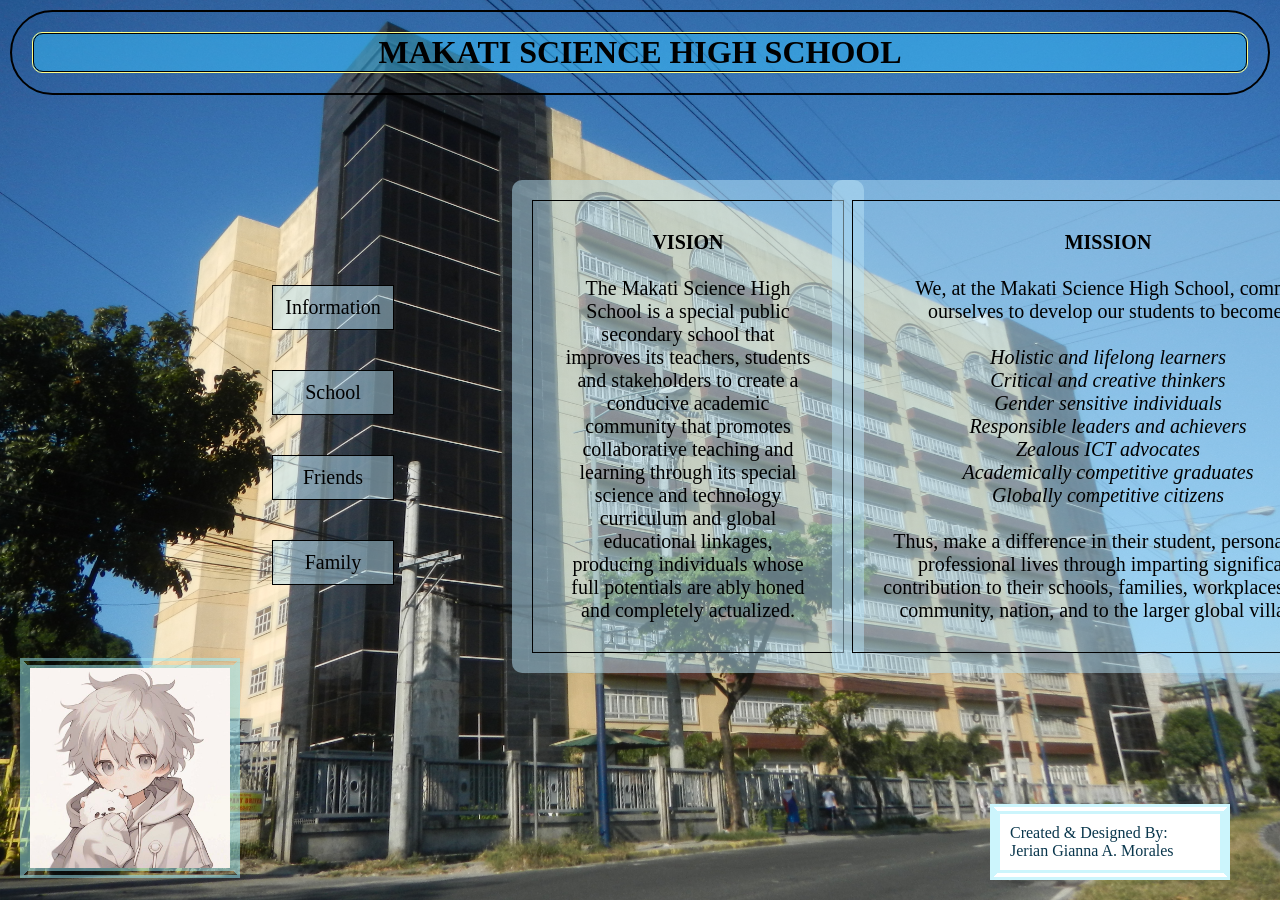
<file: index.html>
<!DOCTYPE html>
<html lang="en">
<head>
    <meta charset="UTF-8">
    <meta name="viewport" content="width=device-width, initial-scale=1.0">
    <title>Homepage</title>
    <link rel="stylesheet" href="index.css">
</head>
<body>
    <header>
        <div class="headban">
            <div class="transban">
                <h1>MAKATI SCIENCE HIGH SCHOOL</h1>
            </div>
        </div>
    </header>
    <section>
        <div class="position">
            <div class="vision">
                <p>
                    <b>VISION</b><br><br>The Makati Science High School is a special public secondary school that improves its teachers, students and stakeholders to create a conducive academic community that promotes collaborative teaching and learning through its special science and technology curriculum and global educational linkages, producing individuals whose full potentials are ably honed and completely actualized.
                </p>
            </div>
        </div>
    </section>
    <section>
        <div class="positiontwo">
            <div class="mission">
                <p>
                    <b>MISSION</b><br><br>We, at the Makati Science High School, commit ourselves to develop our students to become;<br><br><i>Holistic and lifelong learners</i><br><i> Critical and creative thinkers</i><br><i>Gender sensitive individuals</i><br><i>Responsible leaders and achievers </i><br><i>Zealous ICT advocates </i><br><i>Academically competitive graduates </i><br><i>Globally competitive citizens</i><br><br>
                    Thus, make a difference in their student, personal and professional lives through imparting significant contribution to their schools, families, workplaces, local community, nation, and to the larger global villages.
                </p>
            </div>
        </div>
    </section>
    <section>
        <div class="pop" id="info">
            <div class="button">
                <a href="info.html">Information</a>
            </div>
        </div>
        <div class="pop" id="school">
            <div class="button">
                <a href="study.html">School</a>
            </div>
        </div>
        <div class="pop" id="yobuddy">
            <div class="button">
                <a href="pal.html">Friends</a>
            </div>
        </div>
        <div class="pop" id="wspfam">
            <div class="button">
                <a href="fam.html">Family</a>
            </div>
        </div>
    </section>
    <footer>
        <div class="foot">
            <p id="try">
                Created & Designed By: <br> Jerian Gianna A. Morales
            </p>
            <div class="frame">
                <img class="image" src="images/pfp2.jpg" alt="pfp2" height="200px">
            </div>
        </div>
    </footer>
</body>
</html>
</file>
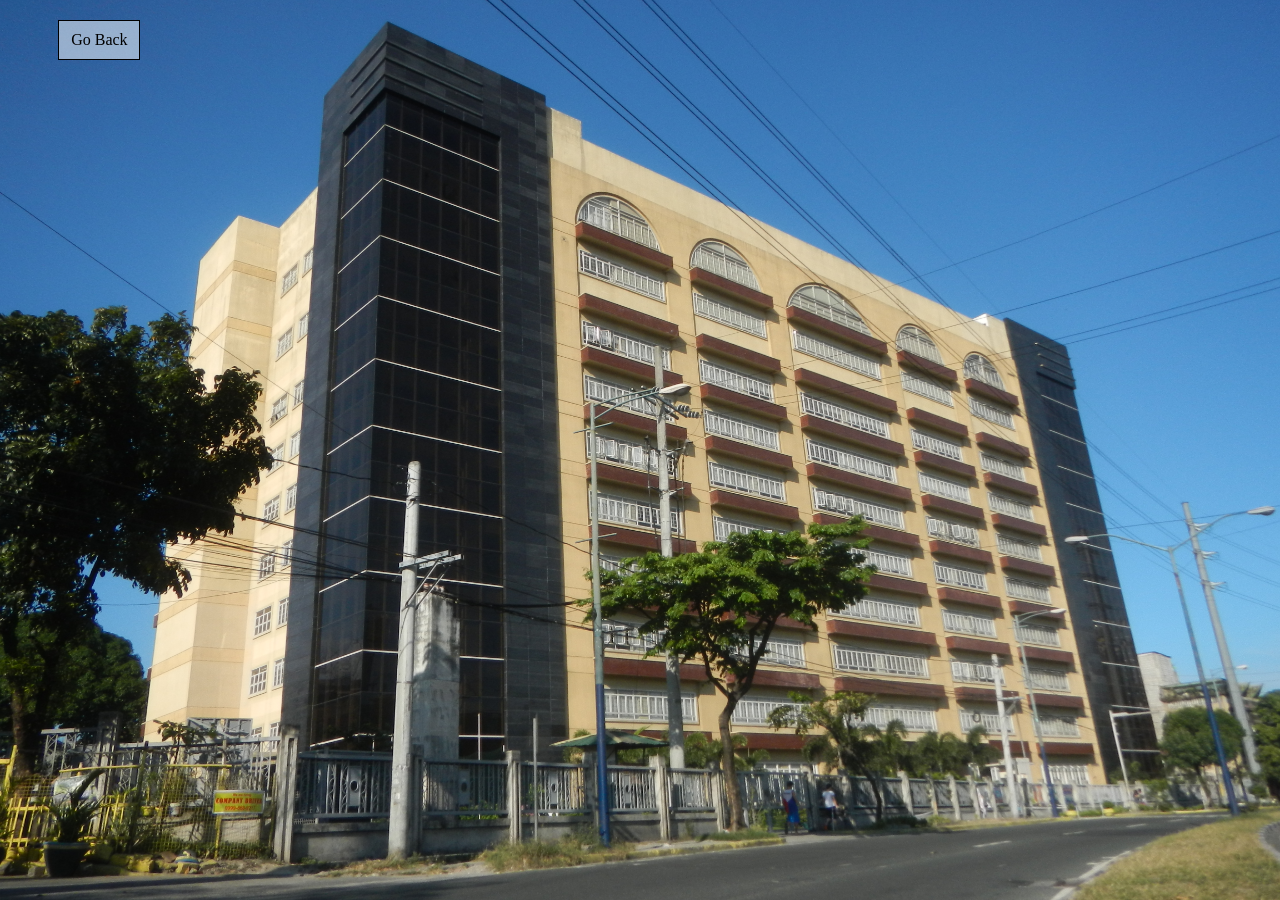
<file: fam.html>
<!DOCTYPE html>
<html lang="en">
<head>
    <meta charset="UTF-8">
    <meta name="viewport" content="width=device-width, initial-scale=1.0">
    <title>Family</title>
    <link rel="stylesheet" href="fam.css">
</head>
<body>
    <div class="homepage">
        <a href="index.html">Go Back</a>
    </div>
</body>
</html>
</file>
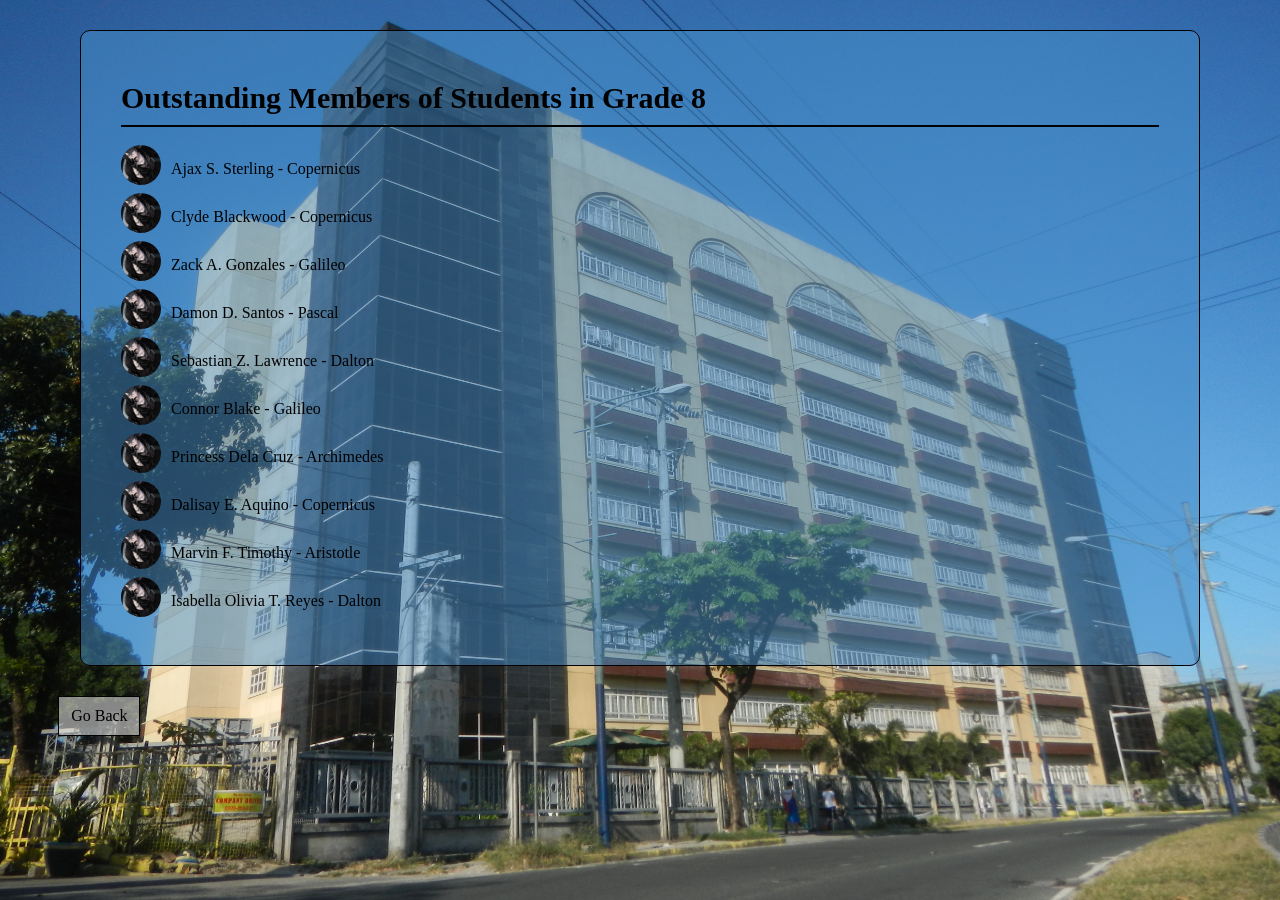
<file: info.html>
<!DOCTYPE html>
<html lang="en">
<head>
    <meta charset="UTF-8">
    <meta name="viewport" content="width=device-width, initial-scale=1.0">
    <title>Information</title>
    <link rel="stylesheet" href="info.css">
</head>
<body>
    <div class="list">
        <p class="fonthead">Outstanding Members of Students in Grade 8</p>
        <div class="line"></div>
        <p><br></p>
            <ul>
                <li>Ajax S. Sterling - Copernicus</li>
                <li>Clyde Blackwood - Copernicus</li>
                <li>Zack A. Gonzales - Galileo</li>
                <li>Damon D. Santos - Pascal</li>
                <li>Sebastian Z. Lawrence - Dalton</li>
                <li>Connor Blake - Galileo</li>
                <li>Princess Dela Cruz - Archimedes</li>
                <li>Dalisay E. Aquino - Copernicus</li>
                <li>Marvin F. Timothy - Aristotle</li>
                <li>Isabella Olivia T. Reyes - Dalton</li>
            </ul>
    </div>

    <div class="homepage">
        <a href="index.html">Go Back</a>
    </div>
</body>
</html>
</file>
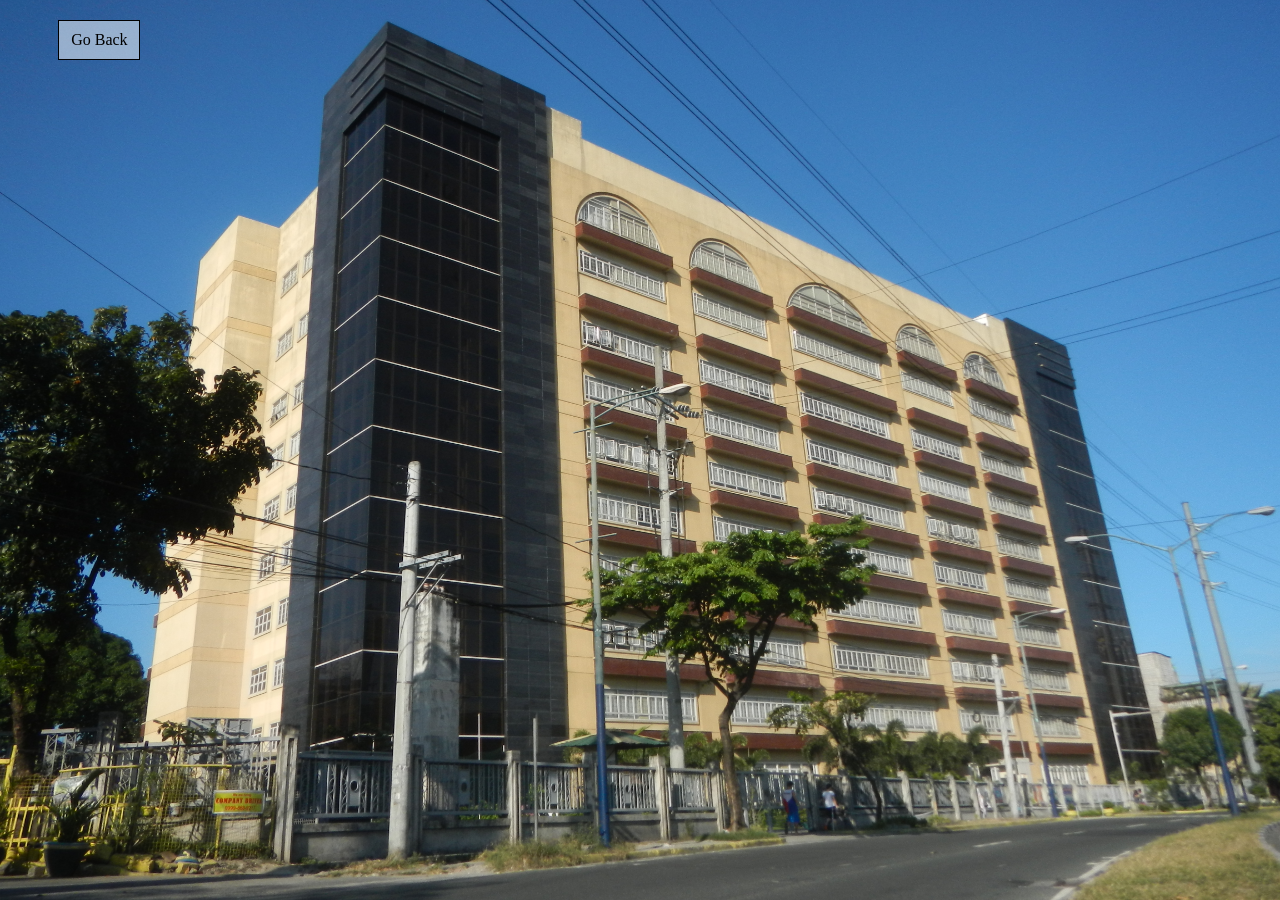
<file: pal.html>
<!DOCTYPE html>
<html lang="en">
<head>
    <meta charset="UTF-8">
    <meta name="viewport" content="width=device-width, initial-scale=1.0">
    <title>Friends</title>
    <link rel="stylesheet" href="pal.css">
</head>
<body>
    <div class="homepage">
        <a href="index.html">Go Back</a>
    </div>
</body>
</html>
</file>
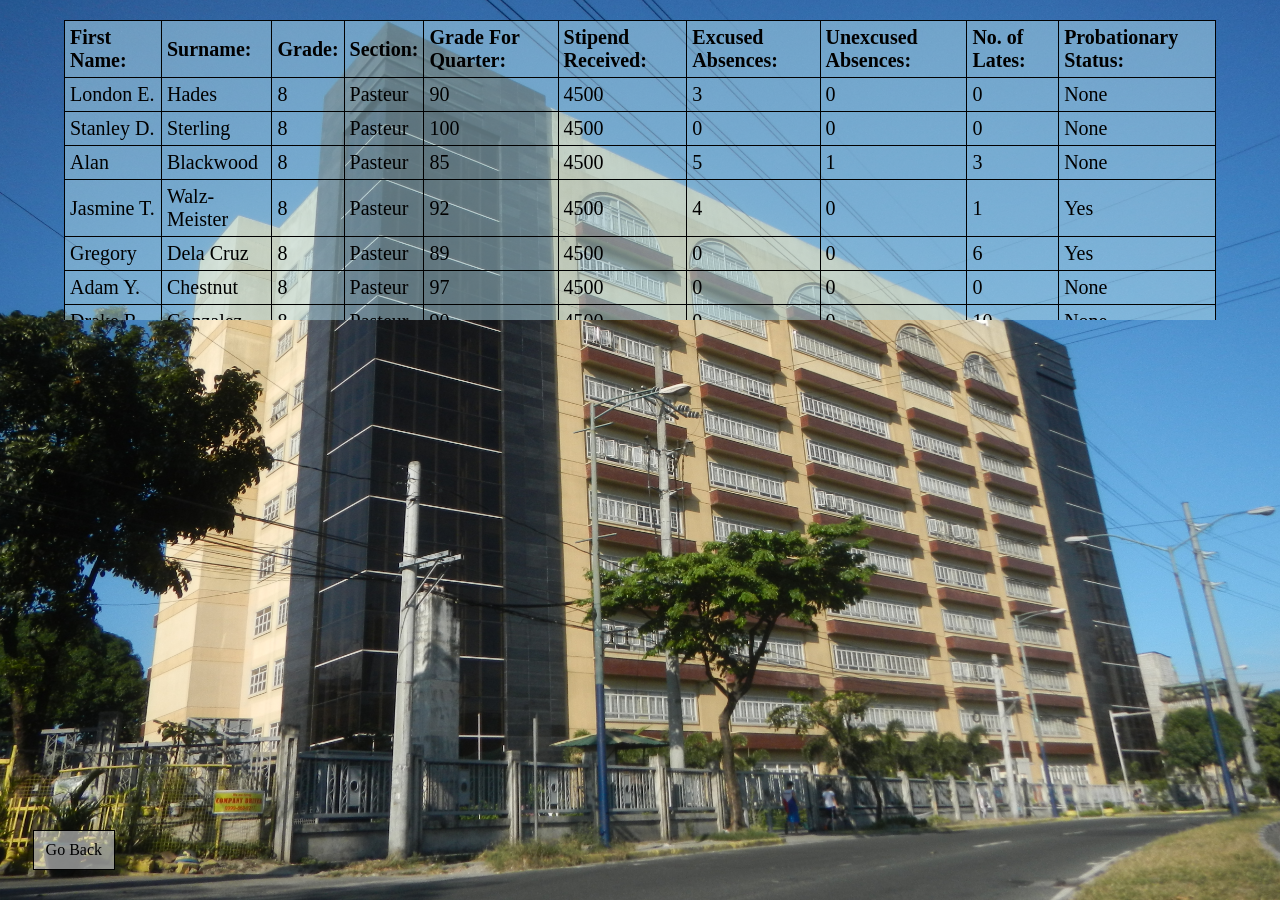
<file: study.html>
<!DOCTYPE html>
<html lang="en">
<head>
    <meta charset="UTF-8">
    <meta name="viewport" content="width=device-width, initial-scale=1.0">
    <title>School</title>
    <link rel="stylesheet" href="study.css">
</head>
<body>
    <div class="tabler">
        <table class="tablerr">
            <thead>
                <tr>
                    <th>First Name:</th>
                    <th>Surname:</th>
                    <th>Grade:</th>
                    <th>Section:</th>
                    <th>Grade For Quarter:</th>
                    <th>Stipend Received:</th>
                    <th>Excused Absences:</th>
                    <th>Unexcused Absences:</th>
                    <th>No. of Lates:</th>
                    <th>Probationary Status:</th>
                </tr>
            </thead>
            <tbody>
                <tr>
                    <td>London E.</td>
                    <td>Hades</td>
                    <td>8</td>
                    <td>Pasteur</td>
                    <td>90</td>
                    <td>4500</td>
                    <td>3</td>
                    <td>0</td>
                    <td>0</td>
                    <td>None</td>
                </tr>
            </tbody>
            <tbody>
                <tr>
                    <td>Stanley D.</td>
                    <td>Sterling</td>
                    <td>8</td>
                    <td>Pasteur</td>
                    <td>100</td>
                    <td>4500</td>
                    <td>0</td>
                    <td>0</td>
                    <td>0</td>
                    <td>None</td>
                </tr>
            </tbody>
            <tbody>
                <tr>
                    <td>Alan</td>
                    <td>Blackwood</td>
                    <td>8</td>
                    <td>Pasteur</td>
                    <td>85</td>
                    <td>4500</td>
                    <td>5</td>
                    <td>1</td>
                    <td>3</td>
                    <td>None</td>
                </tr>
            </tbody>
            <tbody>
                <tr>
                    <td>Jasmine T.</td>
                    <td>Walz-Meister</td>
                    <td>8</td>
                    <td>Pasteur</td>
                    <td>92</td>
                    <td>4500</td>
                    <td>4</td>
                    <td>0</td>
                    <td>1</td>
                    <td>Yes</td>
                </tr>
            </tbody>
            <tbody>
                <tr>
                    <td>Gregory</td>
                    <td>Dela Cruz</td>
                    <td>8</td>
                    <td>Pasteur</td>
                    <td>89</td>
                    <td>4500</td>
                    <td>0</td>
                    <td>0</td>
                    <td>6</td>
                    <td>Yes</td>
                </tr>
            </tbody>
            <tbody>
                <tr>
                    <td>Adam Y.</td>
                    <td>Chestnut</td>
                    <td>8</td>
                    <td>Pasteur</td>
                    <td>97</td>
                    <td>4500</td>
                    <td>0</td>
                    <td>0</td>
                    <td>0</td>
                    <td>None</td>
                </tr>
            </tbody>
            <tbody>
                <tr>
                    <td>Drake R.</td>
                    <td>Gonzalez</td>
                    <td>8</td>
                    <td>Pasteur</td>
                    <td>90</td>
                    <td>4500</td>
                    <td>0</td>
                    <td>0</td>
                    <td>10</td>
                    <td>None</td>
                </tr>
            </tbody>
            <tbody>
                <tr>
                    <td>Rosalina</td>
                    <td>F. Santos</td>
                    <td>8</td>
                    <td>Pasteur</td>
                    <td>99</td>
                    <td>4500</td>
                    <td>12</td>
                    <td>0</td>
                    <td>0</td>
                    <td>None</td>
                </tr>
            </tbody>
            <tbody>
                <tr>
                    <td>Dianne H.</td>
                    <td>Garcia</td>
                    <td>8</td>
                    <td>Pasteur</td>
                    <td>88</td>
                    <td>4500</td>
                    <td>0</td>
                    <td>0</td>
                    <td>1</td>
                    <td>Yes</td>
                </tr>
            </tbody>
            <tbody>
                <tr>
                    <td>Gerald</td>
                    <td>Smith</td>
                    <td>8</td>
                    <td>Pasteur</td>
                    <td>93</td>
                    <td>4500</td>
                    <td>0</td>
                    <td>5</td>
                    <td>2</td>
                    <td>None</td>
                </tr>
            </tbody>
        </table>
    </div>
    <div class="homepage">
        <a href="index.html">Go Back</a>
    </div>  
</body>
</html>
</file>
<file: index.css>
* {
    margin: 0px;
    padding: 0px;
}

body {
    background-image: url(images/background.jpg);
    background-repeat: no-repeat;
    background-size: 100vw 100vh;
}

.headban {
    border: 2px solid black;
    margin: 10px;
    padding: 10px;
    border-radius: 200px;
}

.headban h1 {
    border: 1px solid black;
    font-family: Georgia, 'Times New Roman', Times, serif;
    text-align: center;
    border-radius: 10px;
}

.transban {
    margin: 10px;
    background-color: #47a5fd;
    border: 1px solid #fdfd88;
    background: rgba(59, 193, 255, 0.5);
    border-radius: 10px;
}

.headban:hover {
    transform: scale(101%);
    transition-duration: 0.5s;
}

.vision {
    border: 1px solid black;
    width: 250px;
    height: 100%;
    text-align: center;
    margin: 20px;
    padding: 30px;
}

.vision:hover {
    transform: scale(105%);
    transition-duration: 0.5s;
}

.position {
    position: absolute;
    left: 40%;
    top: 20%;
    font-size: 20px;
    background: rgba(185, 228, 248, 0.5);
    border-radius: 10px;
}

.mission {
    border: 1px solid black;
    width: 450px;
    height: 100%;
    text-align: center;
    margin: 20px;
    padding: 30px;
}

.mission:hover {
    transform: scale(105%);
    transition-duration: 0.5s;
}


.positiontwo {
    position: absolute;
    left: 65%;
    top: 20%;
    font-size: 20px;
    background: rgba(185, 228, 248, 0.5);
    border-radius: 10px;
}

.image {
    margin: 20px;
}

.image:hover {
    transform: scale(105%);
    transition-duration: 0.5s;
}

.frame img {
    position: absolute;
    border: 10px solid rgba(155, 236, 250, 0.5);
    border-style: double solid;
    bottom: 2px;
}

.foot p {
    border: 10px solid black;
    border-style: double solid;
    padding: 10px 10px;
    position: absolute;
    bottom: 20px;
    width: 200px;
    right: 50px;
    border-color: rgba(155, 236, 250, 0.5);
    background-color: rgb(255, 255, 255);
    color: rgb(10, 55, 77);
}

.foot:hover #try {
    transform: scale(105%);
    transition-duration: 0.5s;
}

.button {
    border: 1px solid black;
    width: 100px;
    text-align: center;
    margin: 10px;
    padding: 10px;
    font-size: 20px;
    background-color: rgba(185, 228, 248, 0.5);
    position: relative;
    left: 20%;
    top: 150px;
}

.pop{
    margin: 40px 10px;
}

#info .button:hover{
    transform: scale(105%);
    transition-duration: 0.5s;
    cursor: pointer;
}

#school .button:hover{
    transform: scale(105%);
    transition-duration: 0.5s;
    cursor: pointer;
}

#yobuddy .button:hover{
    transform: scale(105%);
    transition-duration: 0.5s;
    cursor: pointer;
}

#wspfam .button:hover{
    transform: scale(105%);
    transition-duration: 0.5s;
    cursor: pointer;
}

.button a {
    text-decoration: none;
    color: black;
}
</file>
<file: fam.css>
* {
    margin: 0px;
    padding: 0px;
}

body {
    background-image: url(images/background.jpg);
    background-repeat: no-repeat;
    background-size: 100vw 100vh;
}

.homepage {
    border: 1px solid black;
    margin: 20px;
    width: 80px;
    text-align: center;
    background-color: rgba(255, 255, 255, 0.5);
    padding: 10px 0px;
    position: relative;
    left: 3%;
}

.homepage:hover {
    cursor: pointer;
    transform: scale(105%);
    transition-duration: 0.5s;
}

a {
    text-decoration: none;
    color: black;
}
</file>
<file: info.css>
* {
    margin: 0px;
    padding: 0px;
}

body {
    background-image: url(images/background.jpg);
    background-repeat: no-repeat;
    background-size: 100vw 100vh;
}

.list {
    margin: 30px 80px;
    padding: 40px;
    background-color: rgba(68, 140, 199, 0.5);
    border: 1px solid black;
    border-radius: 10px;
}

.fonthead {
    font-size: 30px;
    font-weight: bold;
    margin: 10px 0px;
}

.line {
    border: 1px solid black;
}

ul {
    list-style: none; 
}

li {
    padding: 15px;
}

ul li {
    position: relative;
    padding-left: 50px;
}

ul li::before {
    content: '';
    position: absolute;
    left: 0;
    top: 0%;
    width: 40px;
    height: 40px;
    background-image: url('images/pfp.jpg');
    background-size: cover;
    background-repeat: no-repeat;
    background-position: center;
    border-radius: 50%;
}

.homepage {
    border: 1px solid black;
    margin: 20px;
    width: 80px;
    text-align: center;
    background-color: rgba(255, 255, 255, 0.5);
    padding: 10px 0px;
    position: relative;
    left: 3%;
}

.homepage:hover {
    cursor: pointer;
    transform: scale(105%);
    transition-duration: 0.5s;
}

a {
    text-decoration: none;
    color: black;
}
</file>
<file: pal.css>
* {
    margin: 0px;
    padding: 0px;
}

body {
    background-image: url(images/background.jpg);
    background-repeat: no-repeat;
    background-size: 100vw 100vh;
}

.homepage {
    border: 1px solid black;
    margin: 20px;
    width: 80px;
    text-align: center;
    background-color: rgba(255, 255, 255, 0.5);
    padding: 10px 0px;
    position: relative;
    left: 3%;
}

.homepage:hover {
    cursor: pointer;
    transform: scale(105%);
    transition-duration: 0.5s;
}

a {
    text-decoration: none;
    color: black;
}
</file>
<file: study.css>
* {
    margin: 0px;
    padding: 0px;
}

body {
    background-image: url(images/background.jpg);
    background-repeat: no-repeat;
    background-size: 100vw 100vh;
}

.homepage {
    border: 1px solid black;
    margin: 20px;
    width: 80px;
    text-align: center;
    background-color: rgba(255, 255, 255, 0.5);
    padding: 10px 0px;
    position: relative;
    left: 1%;
    position: absolute;
    bottom: 10px;
}

.homepage:hover {
    cursor: pointer;
    transform: scale(105%);
    transition-duration: 0.5s;
}

a {
    text-decoration: none;
    color: black;
}

th, td {
    padding: 5px;
    text-align: left;
}

table {
    position: relative;
    margin-left: auto;
    margin-right: auto;
    border-collapse: collapse;
    background-color: rgba(173, 216, 230, 0.5);
    font-size: 20px;
}

.tabler th, .tablerr td {
    border: 1px solid black;
}

.tabler {
    max-height: 300px;
    overflow: auto;
    margin: 20px auto;
    width: 90%;
}
</file>
